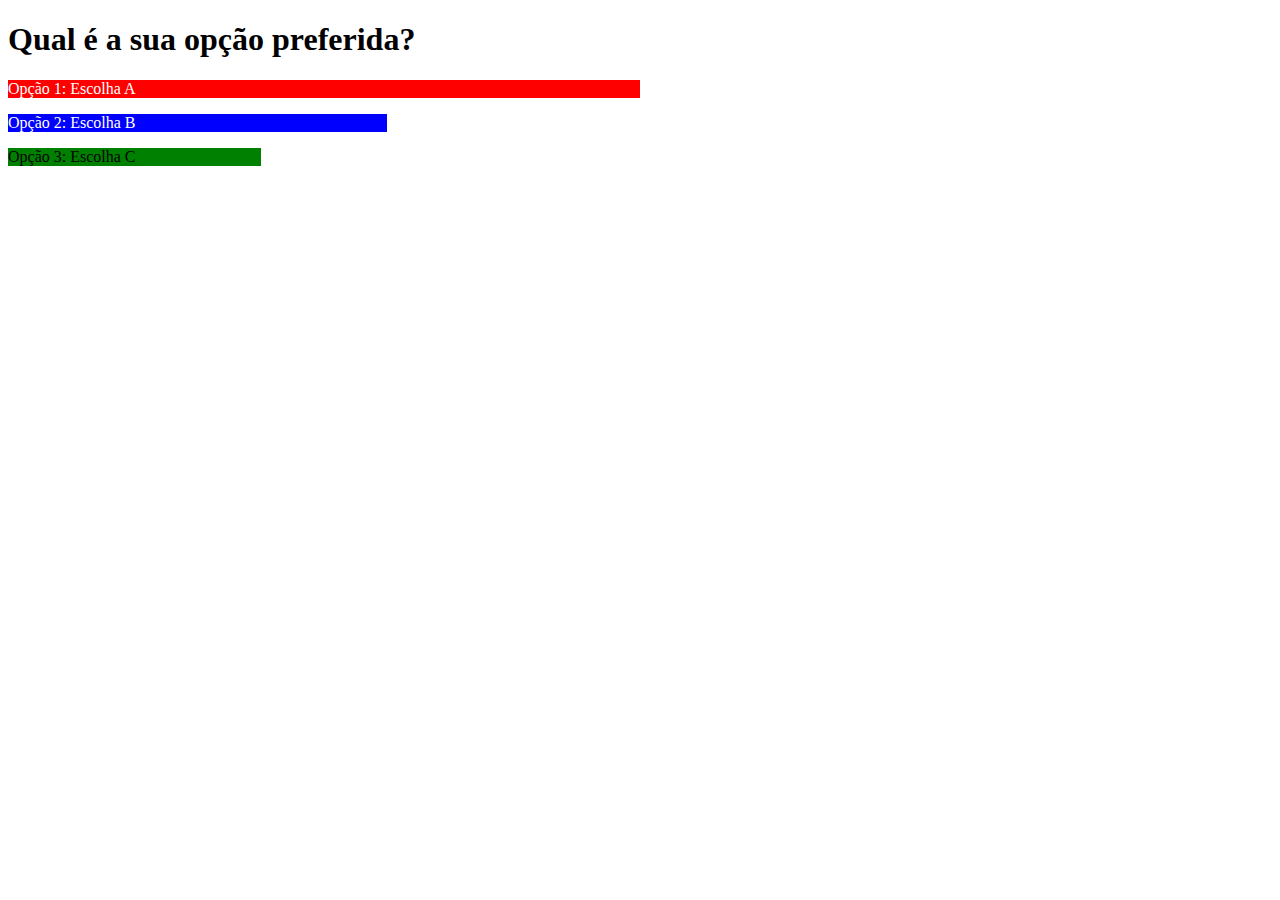
<file: enquete.html>
<!DOCTYPE html>
<html lang="pt-br">
<head>
    <meta charset="UTF-8">
    <meta name="viewport" content="width=device-width, initial-scale=1.0">
    <title>Document</title>
    <style>
        
        .A{

        background: red;
        color: white;
        width: 50%;
        }

        .B{
            background: blue;
            color: white;
            width: 30%;
        }

        .C{
            background: green;
            width: 20%;
        }
    </style>
</head>
<body>
    <h1>Qual é a sua opção preferida?</h1>
    <p class="A">Opção 1: Escolha A</p>
    <p class="B">Opção 2: Escolha B</p>
    <p class="C">Opção 3: Escolha C</p>


</body>
</html>
</file>
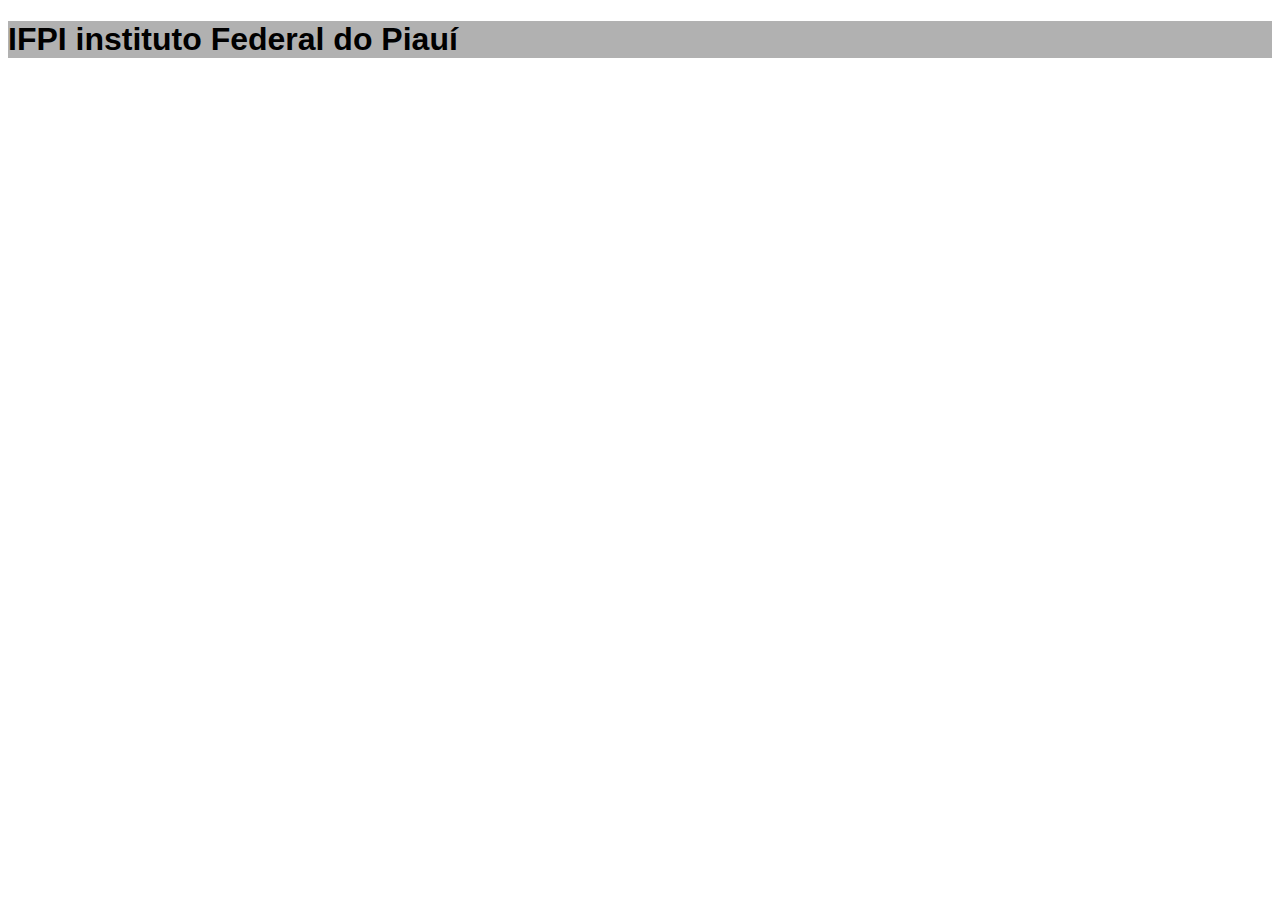
<file: ifpi.html>
<!DOCTYPE html>
<html lang="pt-br">
<head>
    <meta charset="UTF-8">
    <meta name="viewport" content="width=device-width, initial-scale=1.0">
    <title>Recuperação</title>

    <style>
        h1{
    
            font-family: Arial;
            background: rgb(177, 177, 177);
            
        }
    </style>
      
</head>
<body>
    <h1>IFPI instituto Federal do Piauí</h1>

</body>
</html>
</file>
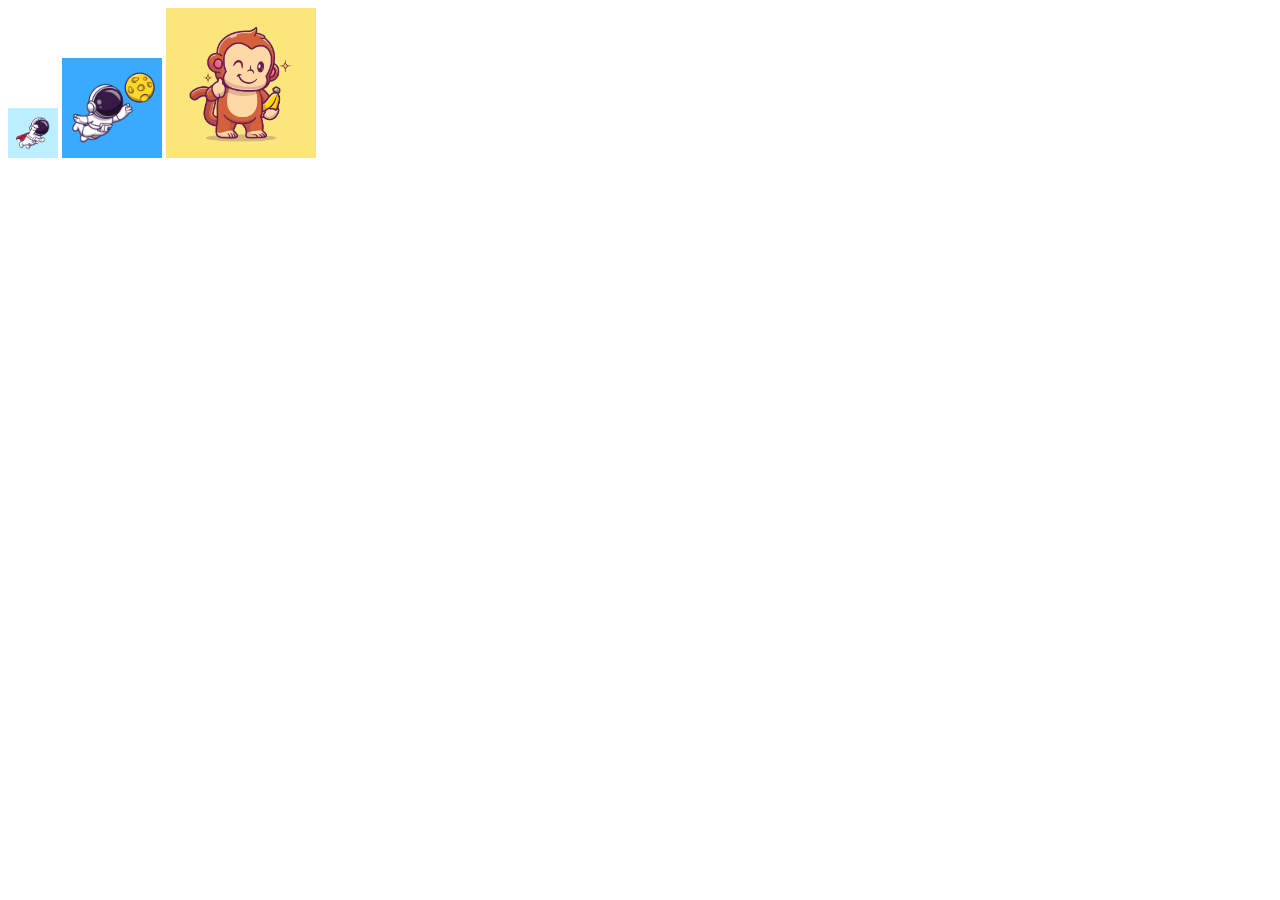
<file: imagens.html>
<!DOCTYPE html>
<html lang="pt-br">
<head>
    <meta charset="UTF-8">
    <meta name="viewport" content="width=, initial-scale=1.0">
    
    <title>Document</title>
    <style>
        .imagem1{
        height: 50px;
        width: 50px;
        }
        .imagem2{
            height: 100px;
            width: 100px;

        }
        .imagem3{
            height: 150px;
            width: 150px;
        }
    </style>
    
</head>
<body>
    
    <img src="img1.jpg" alt="" class="imagem1">
    <img src="img2.jpg" alt="" class="imagem2">
    <img src="img3.jpg" alt="" class="imagem3">

    
</body>
</html>
</file>
